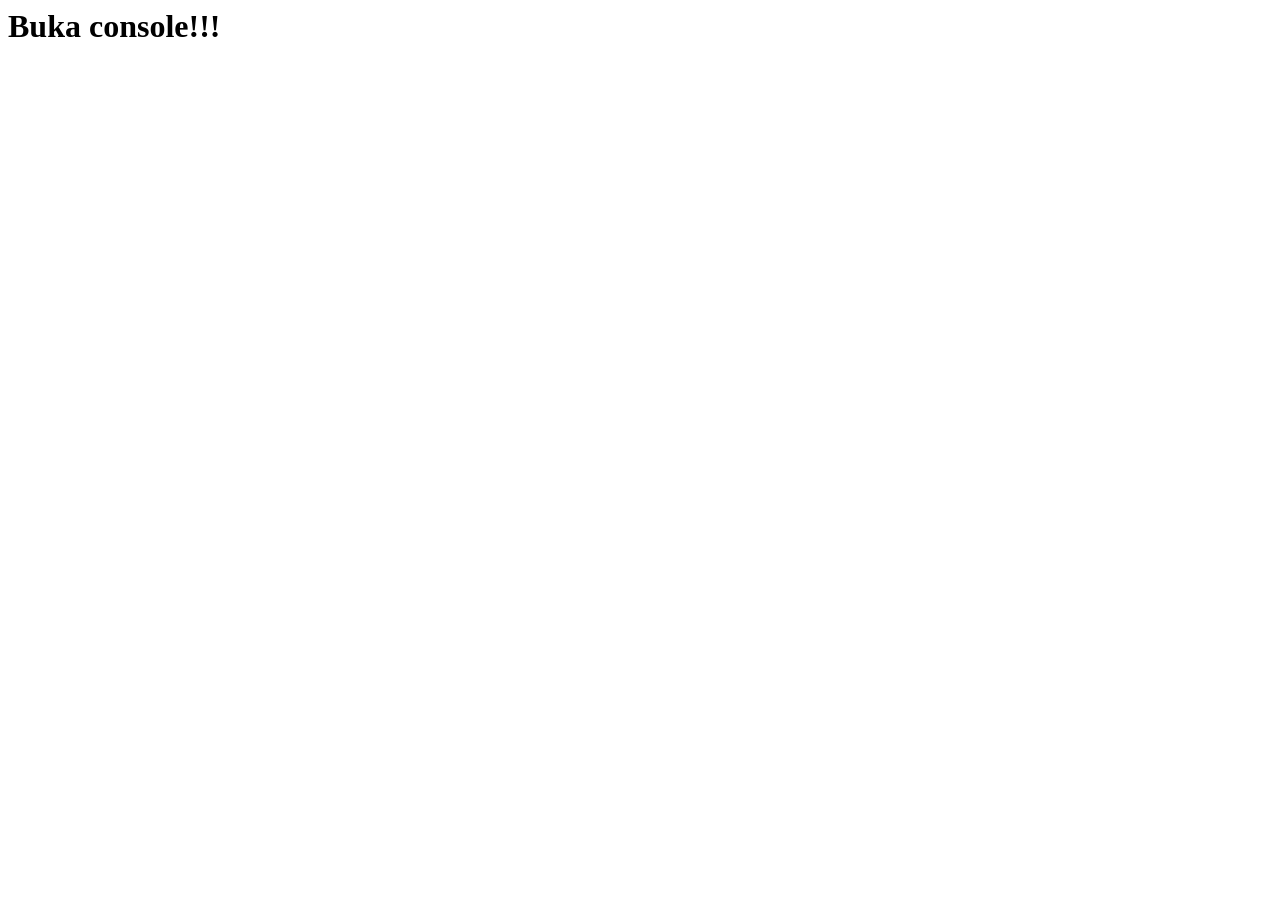
<file: kirim/index.html>
<html>
  <head>
    <title>Basic Javascript</title>
    <!-- <script>
      console.log('Halo Semua!');
    </script> -->
    <script src="index.js"></script>
  </head>
  <body>
      <header>
          <h1>Buka console!!!</h1>
      </header>
  </body>
</html>
</file>
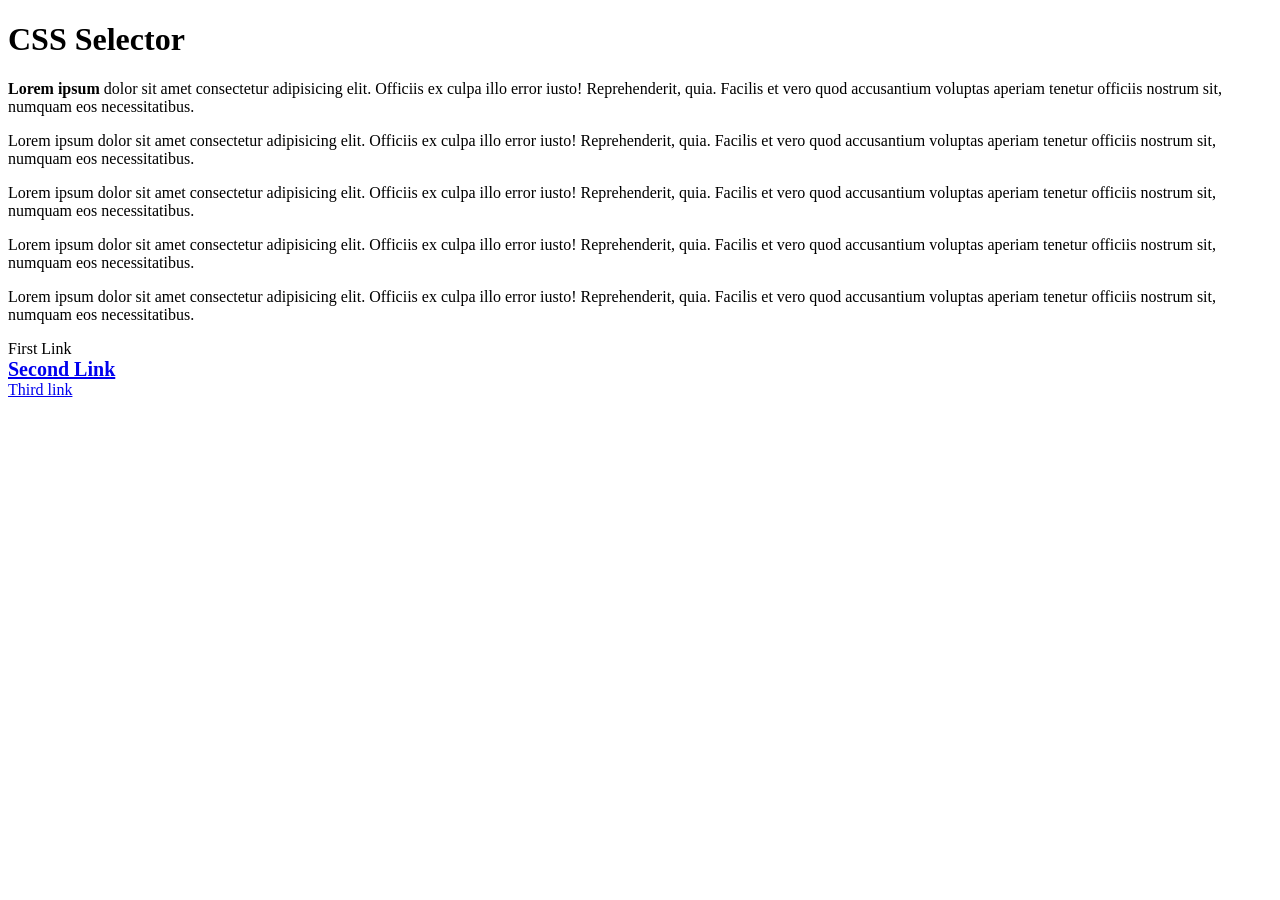
<file: pertemuan10/index.html>
<!DOCTYPE html>
<html lang="en">
<head>
    <meta charset="UTF-8">
    <meta name="viewport" content="width=device-width, initial-scale=1.0">
    <title>css </title>
    <link rel="stylesheet" href="style.css">
</head>
<body>
    <div id="container">
        <h1>CSS Selector</h1>
        <p>
           <span>Lorem ipsum</span> dolor sit amet consectetur adipisicing elit. 
            Officiis ex culpa illo error iusto! Reprehenderit, quia.
            Facilis et vero quod accusantium voluptas aperiam tenetur officiis nostrum sit, 
            numquam eos necessitatibus.
        </p>
        <p class="p2 feedback">
            Lorem ipsum dolor sit amet consectetur adipisicing elit. 
            Officiis ex culpa illo error iusto! Reprehenderit, quia.
            Facilis et vero quod accusantium voluptas aperiam tenetur officiis nostrum sit, 
            numquam eos necessitatibus.
        </p>
        <p>
            Lorem ipsum dolor sit amet consectetur adipisicing elit. 
            Officiis ex culpa illo error iusto! Reprehenderit, quia.
            Facilis et vero quod accusantium voluptas aperiam tenetur officiis nostrum sit, 
            numquam eos necessitatibus.
        </p>
        <p>
            Lorem ipsum dolor sit amet consectetur adipisicing elit. 
            Officiis ex culpa illo error iusto! Reprehenderit, quia.
            Facilis et vero quod accusantium voluptas aperiam tenetur officiis nostrum sit, 
            numquam eos necessitatibus.
        </p>
        <p>
            Lorem ipsum dolor sit amet consectetur adipisicing elit. 
            Officiis ex culpa illo error iusto! Reprehenderit, quia.
            Facilis et vero quod accusantium voluptas aperiam tenetur officiis nostrum sit, 
            numquam eos necessitatibus.
        </p>
    </div>
    <div class="error">
        <a style="text-decoration: none;">First Link</a>
        <br>
        <a href="www.google.com">Second Link</a>
        <br>
        <a href="www.facebook.com">Third link</a>
    </div>
</body>
</html>
</file>
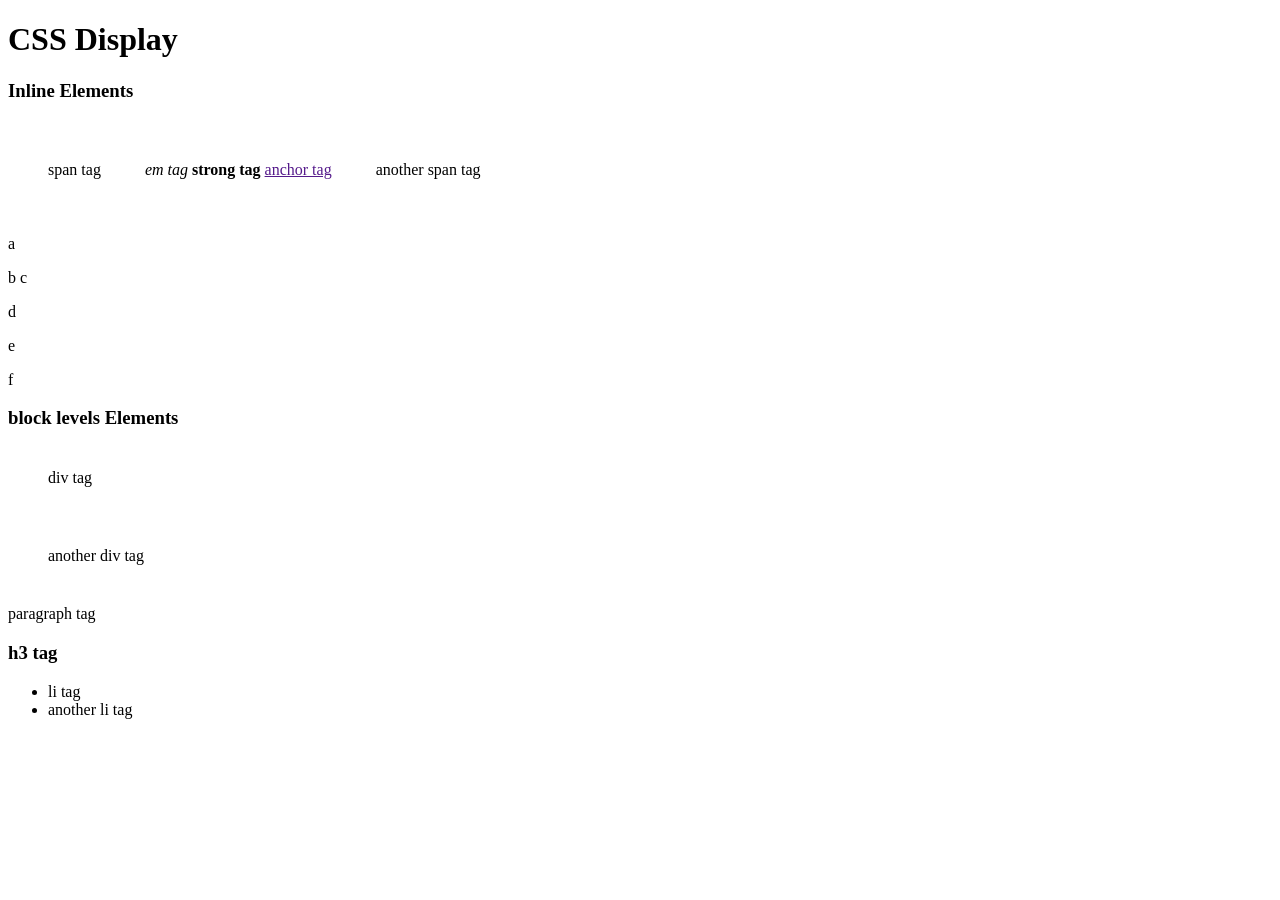
<file: pertemuan12/index.html>
<!DOCTYPE html>
<html lang="en">
<head>
    <meta charset="UTF-8">
    <meta name="viewport" content="width=device-width, initial-scale=1.0">
    <title>CSS Display</title>
    <link rel="stylesheet" href="style.css">
</head>
<body>

    <h1 sty>CSS Display</h1>
    <h3>Inline Elements</h3>
    <span style="display: inline;">span tag</span>
    <em>em tag</em>
    
    <strong>strong tag</strong>
    <a href="">anchor tag</a>
    <span>another span tag</span>

    <p class="p1">a</p>
    <p class="p2">b</p>
    <p class="p3">c</p>
    <p class="p4">d</p>
    <p class="p5">e</p>
    <p class="p6">f</p>

    <h3>block levels Elements</h3>
    <div>div tag</div>
    <div>another div tag</div>
    <p>paragraph tag</p>
    <h3>h3 tag</h3>
    <ul>
        <li>li tag</li>
        <li>another li tag</li>
    </ul>

</body>
</html>
</file>
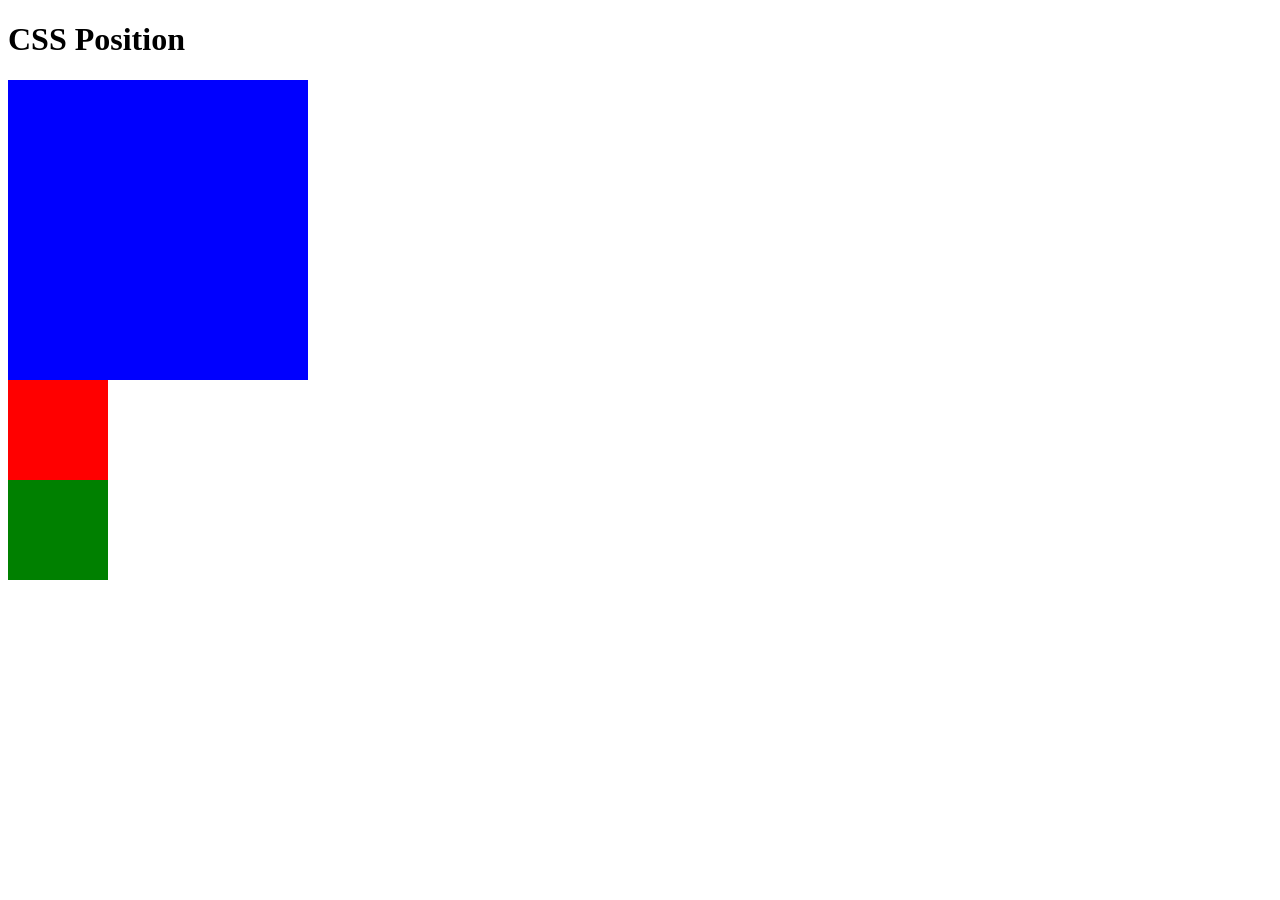
<file: pertemuan13/index.html>
<!DOCTYPE html>
<html lang="en">
<head>
    <meta charset="UTF-8">
    <meta name="viewport" content="width=device-width, initial-scale=1.0">
    <title>CSS Position</title>
    <link rel="stylesheet" href="style.css">
</head>
<body>
    <h1>CSS Position</h1>
    <div class="container"></div>
    <div class="box1"></div>
    <div class="box2"></div>
    <div class="box3"></div>
</body>
</html>
</file>
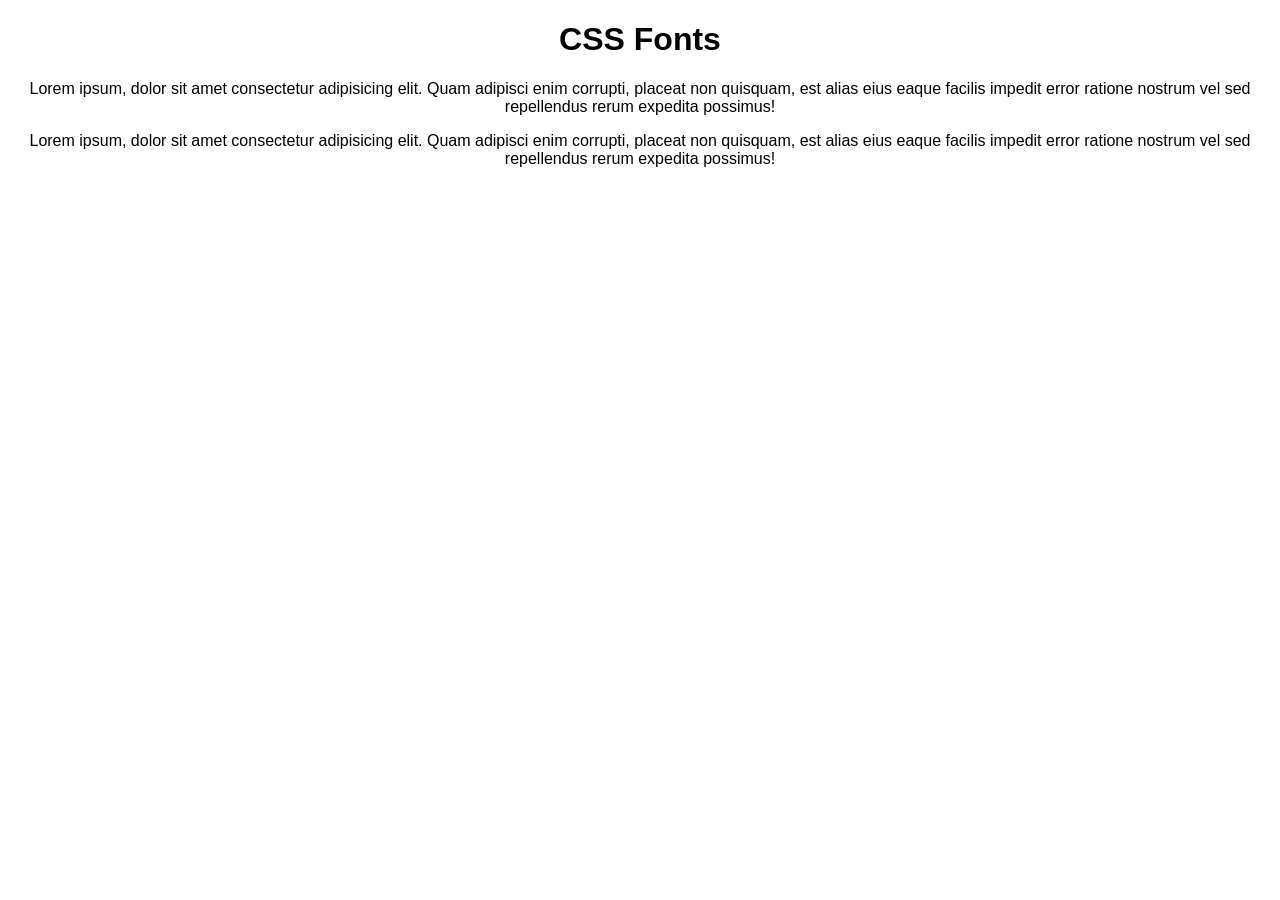
<file: pertemuan14/index.html>
<!DOCTYPE html>
<html lang="en">
<head>
    <meta charset="UTF-8">
    <meta name="viewport" content="width=device-width, initial-scale=1.0">
    <title>CSS Fonts</title>
    <link rel="stylesheet" href="style.css">
</head>
<body>
    <h1>CSS Fonts</h1>
    <p>Lorem ipsum, dolor sit amet consectetur adipisicing elit.
       Quam adipisci enim corrupti, placeat non quisquam, est alias eius eaque
       facilis impedit error ratione nostrum vel sed repellendus rerum expedita possimus!
    </p>
    <p>
        Lorem ipsum, dolor sit amet consectetur adipisicing elit.
       Quam adipisci enim corrupti, placeat non quisquam, est alias eius eaque
       facilis impedit error ratione nostrum vel sed repellendus rerum expedita possimus!
    </p>
</body>
</html>
</file>
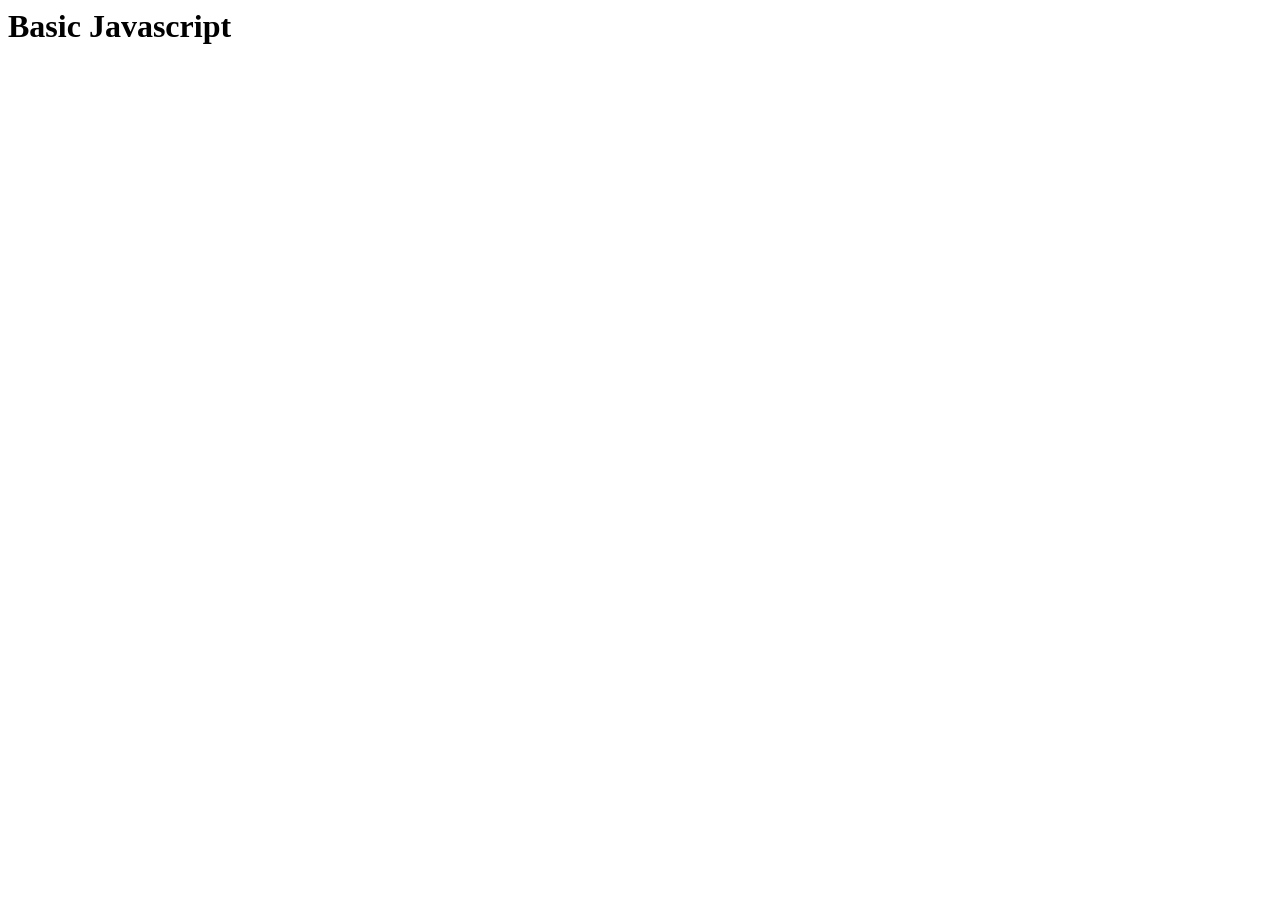
<file: pertemuan18/index.html>
<html>
  <head>
    <title>Basic Javascript</title>
    <!-- <script>
      console.log('Halo Semua!');
    </script> -->
    <script src="index.js"></script>
  </head>
  <body>
      <header>
          <h1>Basic Javascript</h1>
      </header>
  </body>
</html>
</file>
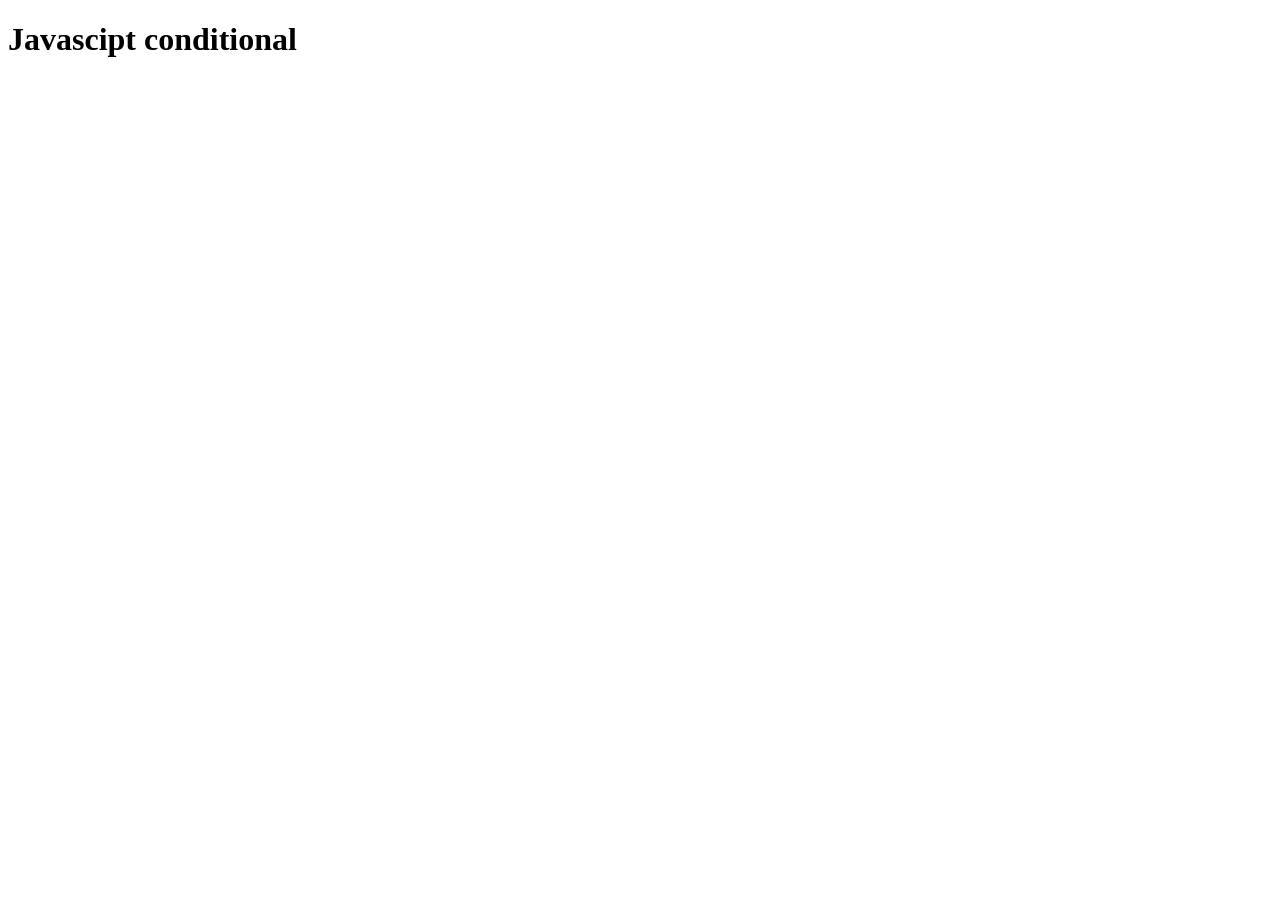
<file: pertemuan19/index.html>
<!DOCTYPE html>
<html lang="en">
<head>
    <meta charset="UTF-8">
    <meta name="viewport" content="width=device-width, initial-scale=1.0">
    <title>Javascipt conditional</title>
</head>
<body>
    <h1>Javascipt conditional</h1>
    <script src="index.js"></script>
</body>
</html>
</file>
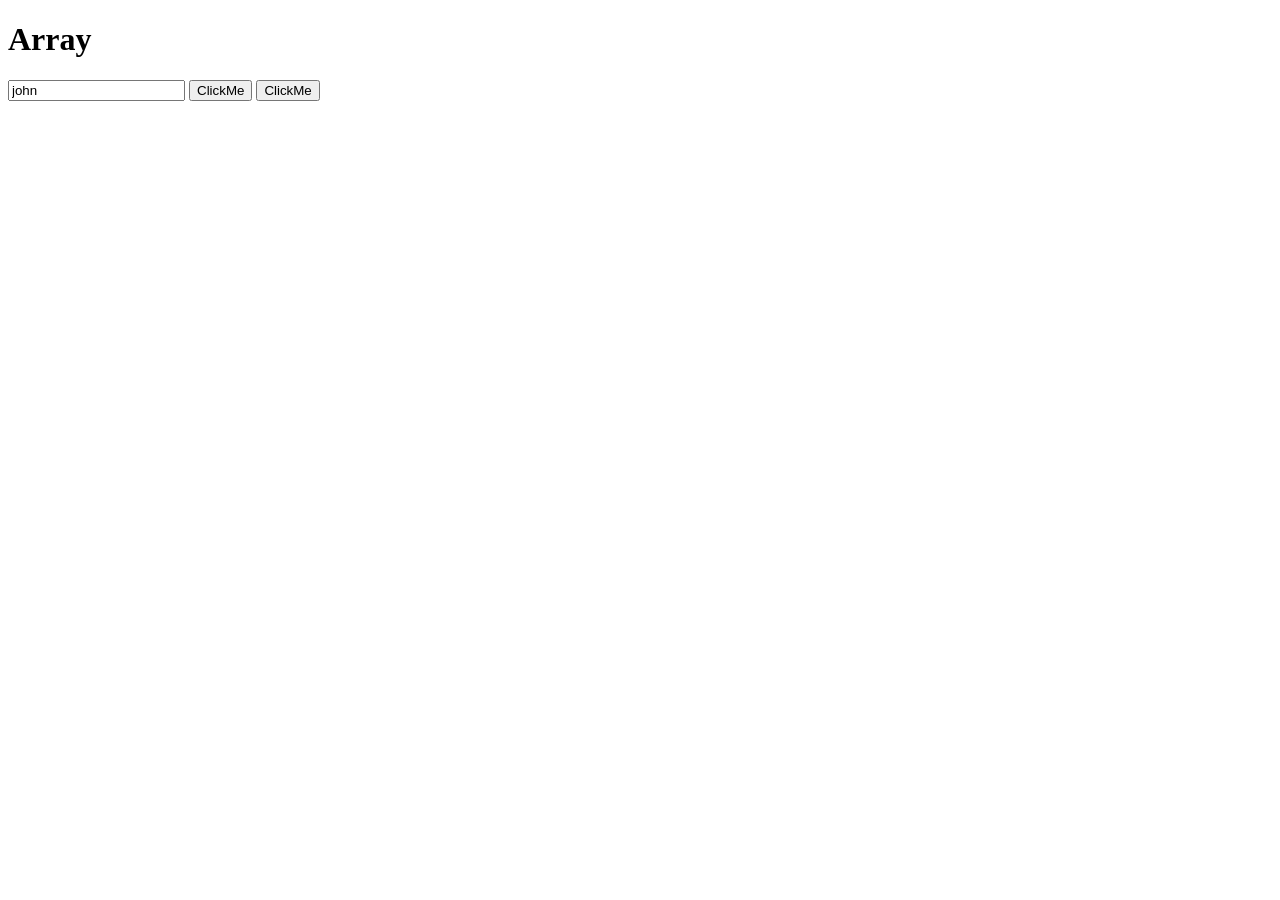
<file: pertemuan21/index.html>
<!DOCTYPE html>
<html lang="en">
<head>
    <meta charset="UTF-8">
    <meta name="viewport" content="width=device-width, initial-scale=1.0">
    <title>JavaScript</title>
</head>
<body>
    <h1>Array</h1>
    <input id="username" class="input-user" type="text" value="john " />
    <button onclick="console.log('Hello World');">ClickMe</button>
    <button onclick="helloWorld();">ClickMe</button>
    <script src="index.js"></script>
</body>
</html>
</file>
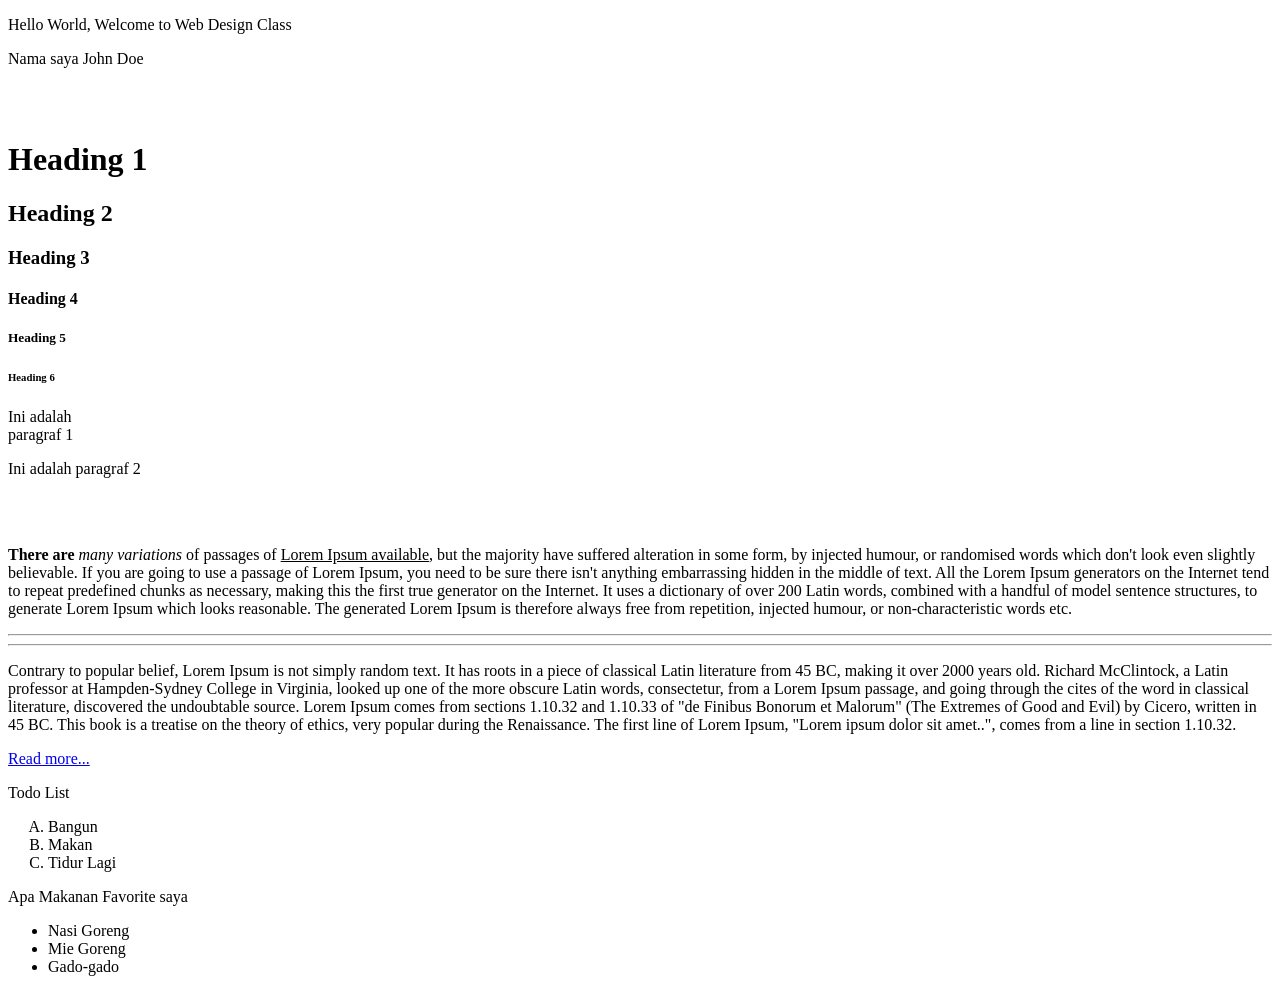
<file: pertemuan3/index.html>
<!DOCTYPE html>
<html>

    <head>
        <title>Web Design Class</title>
    </head>

    <body>
        <p>Hello World, Welcome to Web Design Class</p>
        <p>Nama saya John Doe</p>

        <br> <br>

        <h1>Heading 1</h1>
        <h2>Heading 2</h2>
        <h3>Heading 3</h3>
        <h4>Heading 4</h4>
        <h5>Heading 5</h5>
        <h6>Heading 6</h6>

        <p>Ini adalah <br/>
             paragraf 1</p>
        <p>Ini adalah paragraf 2</p>
        <br> <br>
        <p>
            <span><b> There are </b></span> <i> many variations </i> of passages of <u> Lorem Ipsum available</u>,
             but the majority have suffered alteration in some form, by injected humour, 
             or randomised words which don't look even slightly believable. 
             If you are going to use a passage of Lorem Ipsum, 
             you need to be sure there isn't anything embarrassing hidden in the middle of text.
            All the Lorem Ipsum generators on the Internet tend to repeat predefined chunks as necessary,
            making this the first true generator on the Internet. It uses a dictionary of over 200 
            Latin words, combined with a handful of model sentence structures, 
            to generate Lorem Ipsum which looks reasonable. The generated 
            Lorem Ipsum is therefore always free from repetition, injected humour, 
            or non-characteristic words etc.
        </p>

        <hr><hr>

        <p>
            Contrary to popular belief, Lorem Ipsum is not simply random text. 
            It has roots in a piece of classical Latin literature from 45 BC, 
            making it over 2000 years old. Richard McClintock, a Latin professor
             at Hampden-Sydney College in Virginia, looked up one of the more obscure Latin words, 
             consectetur, from a Lorem Ipsum passage, and going through the cites of the word in
              classical literature, discovered the undoubtable source. Lorem Ipsum comes from sections
               1.10.32 and 1.10.33 of "de Finibus Bonorum et Malorum" (The Extremes of Good and Evil) 
               by Cicero, written in 45 BC. This book is a treatise on the theory of ethics, very popular 
               during the Renaissance. The first line of Lorem Ipsum, "Lorem ipsum dolor sit amet..", 
                comes from a line in section 1.10.32.
        </p>

        <p><a href="about.html" target="_blank">Read more...</a></p>

        <p>Todo List</p>
        <ol type="A">
            <li>Bangun</li>
            <li>Makan</li>
            <li>Tidur Lagi</li>
        </ol>

        <p>Apa Makanan Favorite saya</p>
        <ul>
            <li>Nasi Goreng</li>
            <li>Mie Goreng</li>
            <li>Gado-gado   </li>
        </ul>

    </body>
    
</html>
</file>
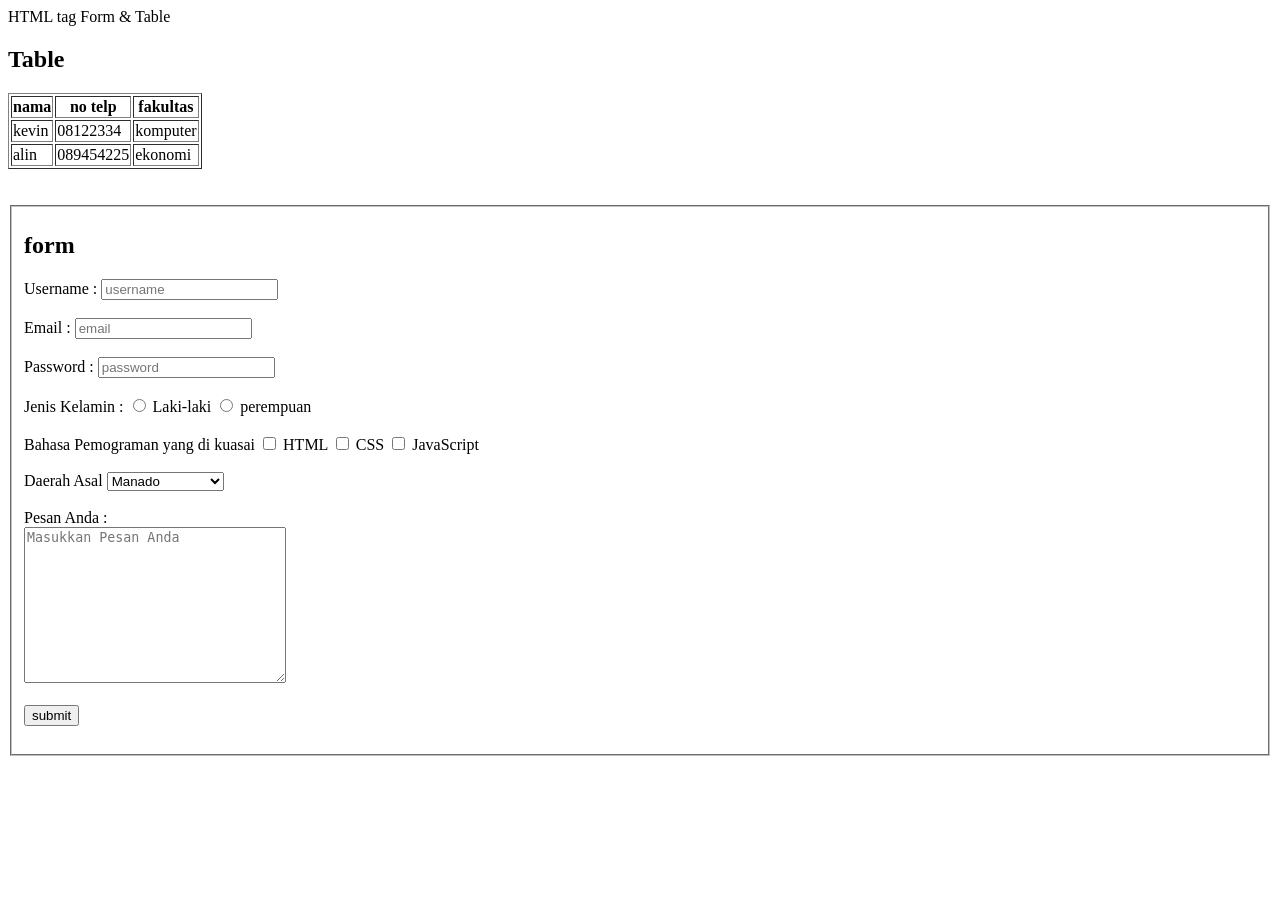
<file: pertemuan6/index.html>
<!DOCTYPE html>
<html lang="en">
<head>
    <meta charset="UTF-8">
    <meta name="viewport" content="width=device-width, initial-scale=1.0">
    <meta name="description" content="Web Design Class">
    <title>HTML Tag </title>
</head>
<body>
    <header>HTML tag Form & Table</header>
    <section>
        <table border="1">
            <h1>Table</h1>
            <thead>
                 <tr>
                    <th>nama</th>
                    <th>no telp</th>
                    <th>fakultas</th>
                 </tr>
             </thead>
            <tbody>
             <tr>
                    <td>kevin</td>
                    <td>08122334</td>
                    <td>komputer</td>
                </tr>
        
       
            <tr>
                <td>alin</td>
                <td>089454225</td>
                <td>ekonomi</td>
            </tr>
        </tbody>
        </table>
        <br> <br>
        </section>

        <section>
        <fieldset>
            <h1>form</h1>
    
            <form action="">
                <label for="username">Username :</label>
                <input type="text" id="username" placeholder="username" required>
                <br> <br>
        
                <label for="email">Email :</label>
                <input type="email" id="email" placeholder="email" required>
                <br> <br>
        
                <label for="password">Password :</label>
                <input type="password" id="password" placeholder="password" required>
                <br> <br>
        
                <label for="gender">Jenis Kelamin :</label> 
                <input type="radio" name="gender" id="gender" value="Laki-laki" > Laki-laki
                <input type="radio" name="gender" id="gender" value="Perempuan" > perempuan
                <br> <br>
        
                <label for="skill">Bahasa Pemograman yang di kuasai</label>
                <input type="checkbox" name="skill" id="skill"> HTML
                <input type="checkbox" name="skill" id="skill"> CSS
                <input type="checkbox" name="skill" id="skill"> JavaScript
                <br><br>
               
                <label for="daerah-asal">Daerah Asal</label>
                <select id="">
                    <option value="manado">Manado</option>
                    <option value="minahasa-utara">Minahasa Utara</option>
                    <option value="minahasa">Minahasa</option>
                </select>
                <br><br>
        
                <label for="pesan">Pesan Anda :</label>
                <br>
                <textarea name="" id="" cols="30" rows="10" placeholder="Masukkan Pesan Anda"></textarea>
                <br><br>
        
                <input type="Submit" value="submit">
                <br><br>
            </form>
        </fieldset>
    </section> 
   
</body>
</html>
</file>
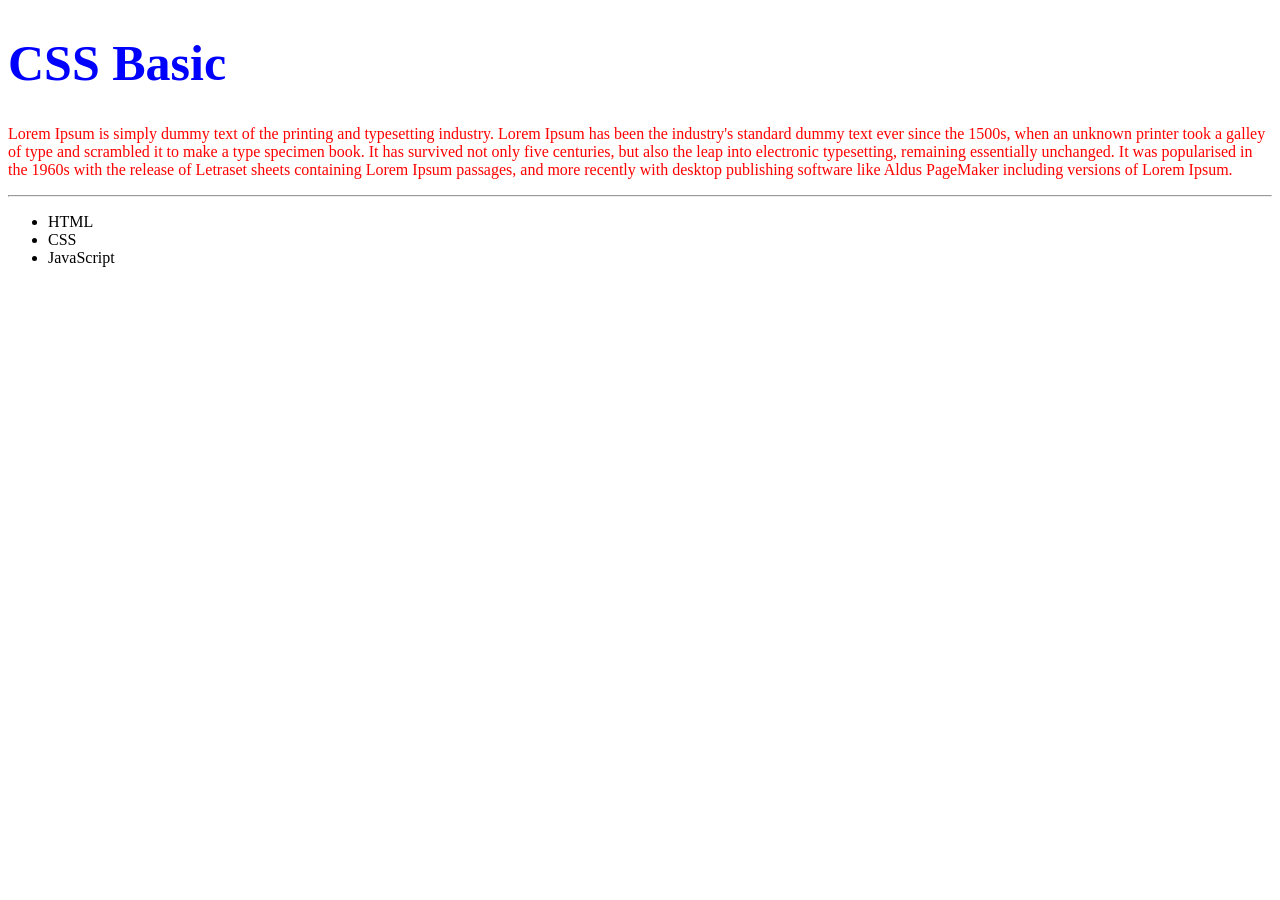
<file: pertemuan9/index.html>
<!DOCTYPE html>
<html lang="en">
<head>
    <meta charset="UTF-8">
    <meta name="viewport" content="width=device-width, initial-scale=1.0">
    <title>CSS</title>
    <style>
        h1{
            color: blue;
            font-size: 50px;
        }
        p{
            color: red;
        }
    </style>
</head>
<body>
    <h1>CSS Basic</h1>
    <p>Lorem Ipsum is simply dummy text of the printing and typesetting industry. 
        Lorem Ipsum has been the industry's standard dummy text ever since the 1500s, 
        when an unknown printer took a galley of type and scrambled it to make a type specimen book. 
        It has survived not only five centuries, but also the leap into electronic typesetting, 
        remaining essentially unchanged. It was popularised in the 1960s with the release of Letraset
        sheets containing Lorem Ipsum passages, and more recently with desktop publishing software
        like Aldus PageMaker including versions of Lorem Ipsum.</p>
        <hr>
        <ul>
            <li>HTML</li>
            <li>CSS</li>
            <li>JavaScript</li>
        </ul>
</body>
</html>
</file>
<file: pertemuan10/style.css>
/* div *{
    background-color: pink;
} */

/* * {
    background-color: #d3d3d3;
}


p {
   
    color: red;
}

p.error {
    color: blue;
}

p.p1{
    color: rgb(82, 82, 82);
}

p.p2.feedback{
    color: green;
    border-width: 2px;
    border-style: solid;
    border: gold;
    border: 2px solid gold ;
}

#container{
    background-color: aquamarine;
} */

#container > p span {
    font-weight: bold;
}

a[href="www.google.com"]{
    font-weight: bold;
    font-size: 20px;
}

a:hover{
    color: pink;
}
</file>
<file: pertemuan12/style.css>
span{
    /* display: block; */
    /* display: inline-block; */
    /* display: none; */ 
    /* visibility: hidden; */
    margin: 20px;
    padding: 20px;
    display: inline-block;
}

.p2{
    display: inline;
}
.p3{
    display: inline;
}




div{
    /* display: inline; */
    margin: 20px;
    padding: 20px;
}
</file>
<file: pertemuan13/style.css>
div.container{
    background-color: blue;
    position: relative;
    width: 300px;
    height: 300px;
}

div.box1{
    width: 100px;
    height: 100px;
    background-color: red;
    position: absolute;

}

div.box2{
    width: 100px;
    height: 100px;
    background-color: yellow;
}

div.box3{
    width: 100px;
    height: 100px;
    background-color:green;
}
</file>
<file: pertemuan14/style.css>
body{
    font-family: sans-serif;
    text-align: center;
}

h1{
    font-family: sans-serif;
}
</file>
